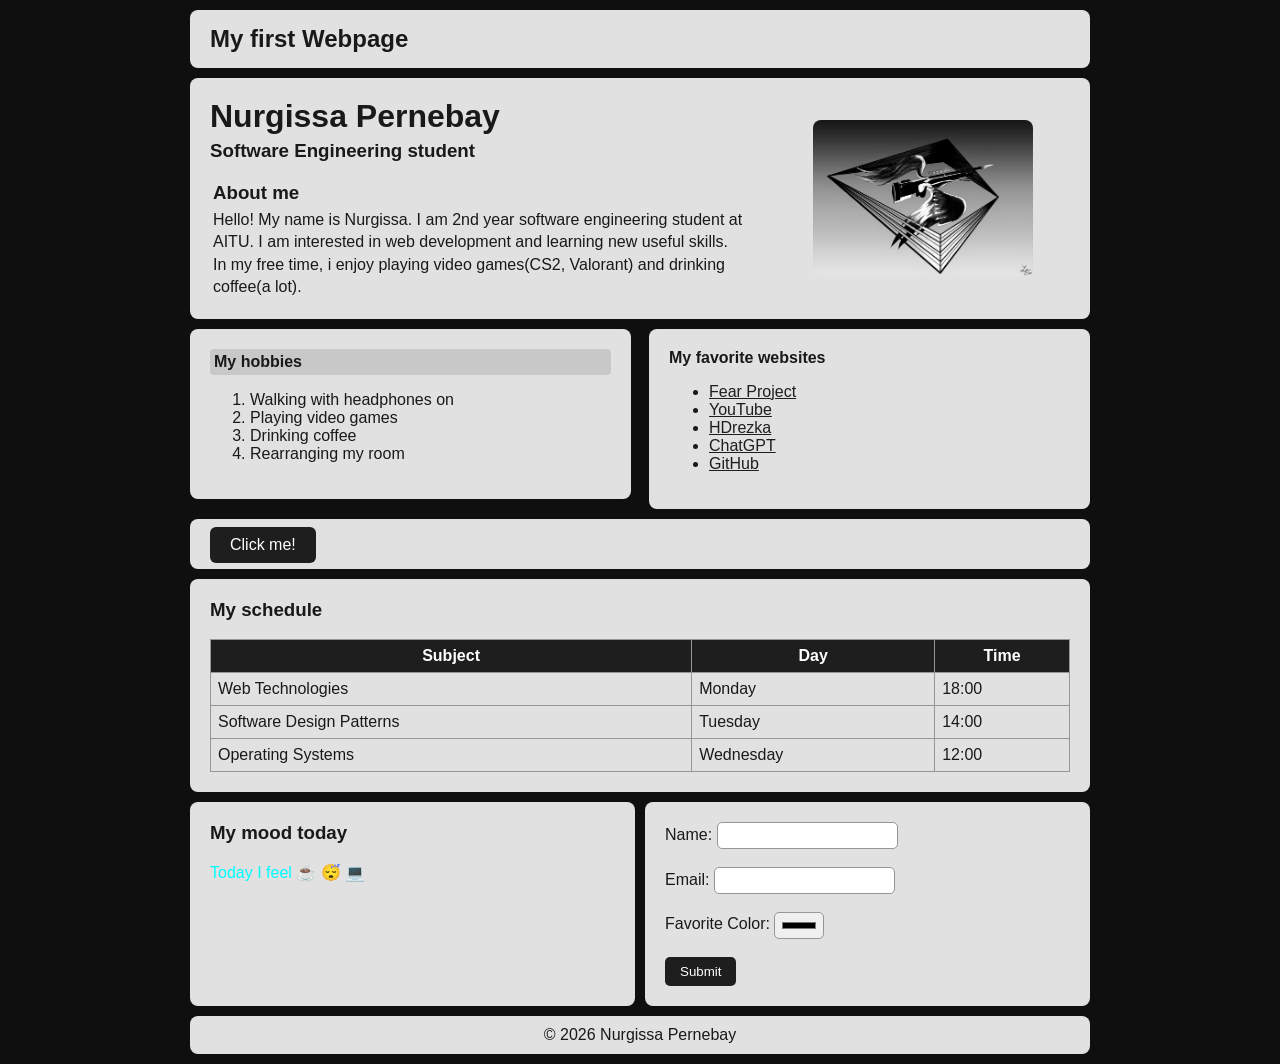
<file: index.html>
<!DOCTYPE html>
<html lang="en">
<head>
    <style>
        body{
            background-color: rgb(206,206,206);
        }
    </style>
    <meta charset="UTF-8">
    <meta name="viewport" content="width=device-width, initial-scale=1.0">
    <title>My first Webpage</title>
    <link rel="stylesheet" href="style.css">
    <link rel="icon" href="favicon.jpg" type="image/jpg">
</head>
<body>
    <header>
        <h2>My first Webpage</h2>
    </header>
    <div class="hero">
        <div class="hero-text">
            <div class="title">
                <h1 id="main-heading">Nurgissa Pernebay</h1>
                <h3>Software Engineering student</h3>
            </div>
            <div class="selftext">
                <h3>About me</h3>
                <p>
                    Hello! My name is Nurgissa. I am 2nd year software engineering student at AITU.
                    I am interested in web development and learning new useful skills.
                    <br>
                    In my free time, i enjoy playing video games(CS2, Valorant) and drinking coffee(a lot).
                </p>
            </div>
        </div>
        <div class="image">
            <img src="coldzera.jpg" alt="coldzera grafiti mirage" width="500" height="300">
        </div>
    </div>
    <div class="lists">
        <div class="ol">
            <p class="highlight">My hobbies</p>
            <ol>
                <li>Walking with headphones on</li>
                <li>Playing video games</li>
                <li>Drinking coffee</li>
                <li>Rearranging my room</li>
            </ol>
        </div>
        <div class="ul">
            <p>My favorite websites</p>
            <ul>
                <li><a href="https://fearproject.ru/">Fear Project</a></li>
                <li><a href="https://www.youtube.com/">YouTube</a></li>
                <li><a href="https://lv.hdrezka.inc/filmy/page/22/">HDrezka</a></li>
                <li><a href="https://chat.openai.com/">ChatGPT</a></li>
                <li><a href="https://www.github.com/">GitHub</a></li>
            </ul>
        </div>
    </div>
    <div class="button-section">
        <button>Click me!</button>
    </div>
    <div class="schedule">
        <h3>My schedule</h3>
        <table border="1" class="table">
            <tr>
                <th>Subject</th>
                <th>Day</th>
                <th>Time</th>
            </tr>
            <tr>
                <td>Web Technologies</td>
                <td>Monday</td>
                <td>18:00</td>
            </tr>
            <tr>
                <td>Software Design Patterns</td>
                <td>Tuesday</td>
                <td>14:00</td>
            </tr>
            <tr>
                <td>Operating Systems</td>
                <td>Wednesday</td>
                <td>12:00</td>
            </tr>
        </table>
    </div>
    <div class="bottom">
        <div class="mood">
            <h3>My mood today</h3>
            <p style="color: cyan;">Today I feel ☕ 😴 💻</p>
        </div>
        <div class="form">
            <form>
                <label>Name:</label>
                <input type="text">
                <br><br>
                <label>Email:</label>
                <input type="email">
                <br><br>
                <label>Favorite Color:</label>
                <input type="color">
                <br><br>
                <input type="submit" value="Submit">
            </form>
        </div>
    </div>
    <footer>
        <p>© 2026 Nurgissa Pernebay</p>
    </footer>
</body>
</html>
</file>
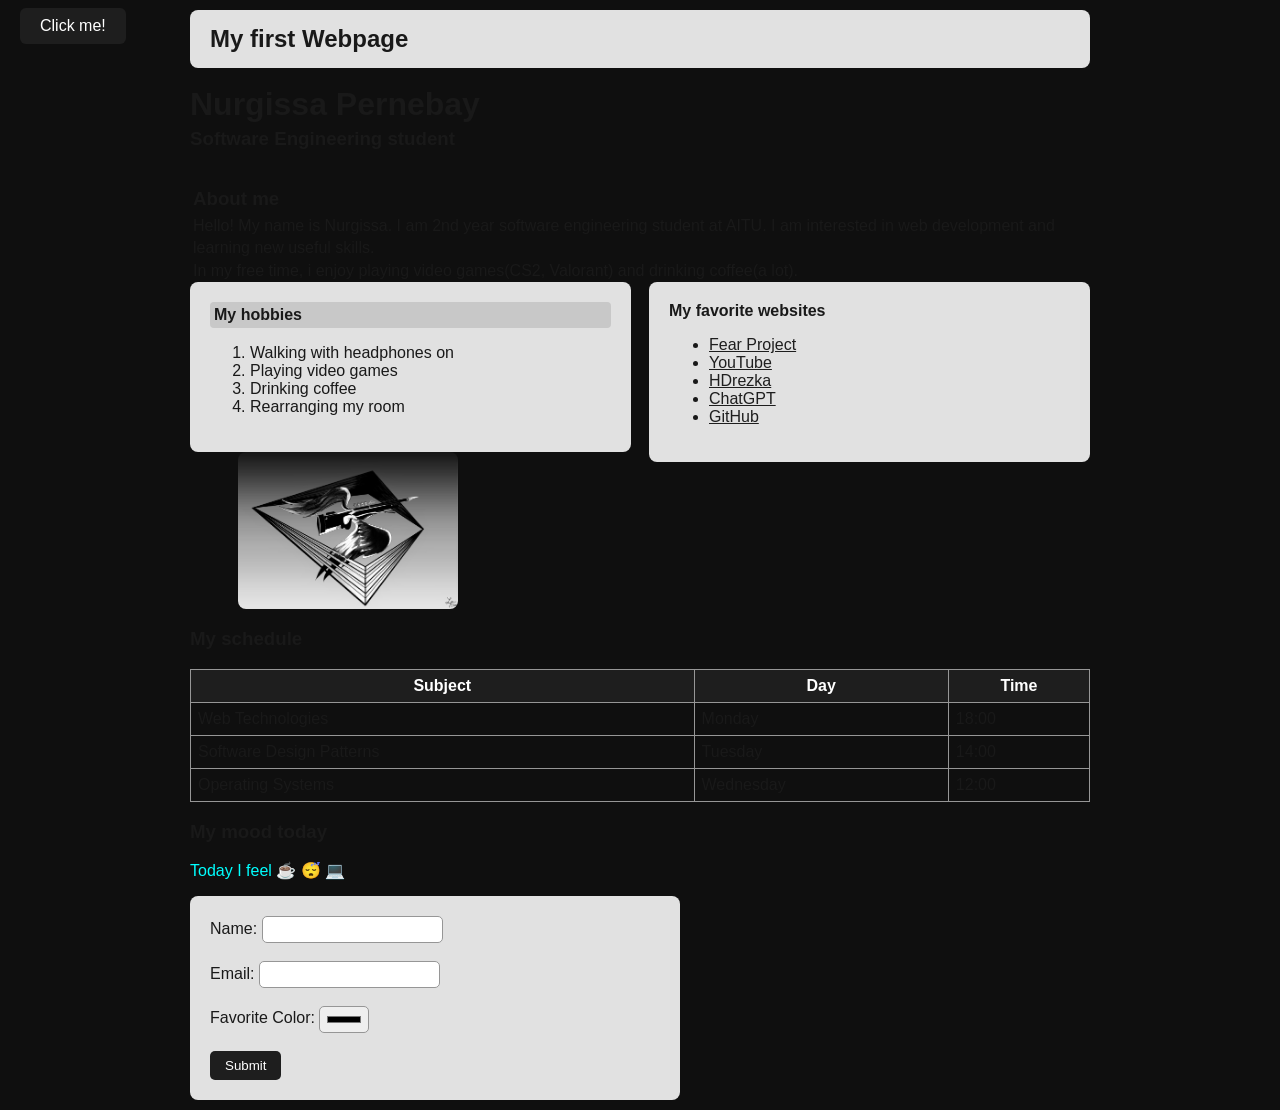
<file: draft.html>
<!DOCTYPE html>
<html lang="en">
<head>
    <style>
        body{
            background-color: rgb(206, 206, 206);
        }
    </style>
    <meta charset="UTF-8">
    <meta name="viewport" content="width=device-width, initial-scale=1.0">
    <title>Assignment 1</title>
    <link rel="stylesheet" href="style.css">
    <link rel="icon" href="favicon.jpg" type="image/jpg">
</head>
<body>
    <header><h2>My first Webpage</h2></header>
    <br>
    <div class="title">
    <h1 id="main-heading">Nurgissa Pernebay</h1>
    <h3>Software Engineering student</h3>
    </div>
    <br>
    <div class="selftext"><h3>About me</h3>
    <p>Hello! My name is Nurgissa. I am 2nd year software engineering student at AITU. I am interested in web development and learning new useful skills.<br> In my free time, i enjoy playing video games(CS2, Valorant) and drinking coffee(a lot). </p>
    </div>
    <div class="ol">
    <p class="highlight">My hobbies</p> 
    <ol>
        <li>Walking with headphones on</li>
        <li>Playing video games</li>
        <li>Drinking coffee</li>
        <li>Rearranging my room</li>
    </ol>
    </div>
    <div class="ul">
    <p>My favorite websites</p>
    <ul>
        <li><a href= "https://fearproject.ru/">Fear Project</a></li>
        <li><a href= "https://www.youtube.com/">YouTube</a></li>
        <li><a href="https://lv.hdrezka.inc/filmy/page/22/">HDrezka</a></li>
        <li><a href="https://chat.openai.com/">ChatGPT</a></li>
        <li><a href="https://www.github.com/">GitHub</a></li>
    </ul>
    </div>
    <div class="image">
    <img src="coldzera.jpg" alt="coldzero" width="500" height="300">
    </div>
    <button>Click me!</button>
    <div>
        <h3>My schedule</h3>
        <table border="1" class="table">
            <tr>
                <th>Subject</th>
                <th>Day</th>
                <th>Time</th>
            </tr>
            <tr>
                <td>Web Technologies</td>
                <td>Monday</td>
                <td>18:00</td>
            </tr>
            <tr>
                <td>Software Design Patterns</td>
                <td>Tuesday</td>
                <td>14:00</td>
            </tr>
            <tr>
                <td>Operating Systems</td>
                <td>Wednesday</td>
                <td>12:00</td>
            </tr>
        </table>
    </div>
    <div>
        <h3>My mood today</h3>
        <p style="color: cyan;">Today I feel ☕ 😴 💻</p>
    </div>
    <div class="form">
        <form>
        <label>Name:</label>
        <input type="text">
        <br><br>
        <label>Email:</label>
        <input type="email">
        <br><br>
        <label>Favorite Color:</label>
        <input type="color">
        <br><br>
        <input type="submit" value="Submit">
    </form>
    </div>
</body>
</html>
</file>
<file: style.css>
body{
    max-width:900px;
    margin:0 auto;
    padding:10px;
    background-color:rgb(15,15,15);
    font-family:Arial,sans-serif;
    color:rgb(25,25,25);
}
header{
    background-color:rgb(225,225,225);
    padding:15px 20px;
    border-radius:8px;
}
header h2{
    margin:0;
    font-size:1.5em;
}
.hero{
    background-color:rgb(225,225,225);
    margin-top:10px;
    padding:20px;
    border-radius:8px;
    display:flex;
    gap:20px;
}
.hero-text{
    width:65%;
}
.title{
    position:static;
}
.title h1{
    margin:0 0 5px 0;
}
#main-heading{
    font-size:2rem;
}
.title h3{
    margin:0;
}
.selftext{
    position:relative;
    left:3px;
}
.selftext h3{
    margin:20px 0 5px 0;
}
.selftext p{
    margin:0;
    line-height:1.4;
}
.image{
    width:35%;
    display:flex;
    align-items:center;
    justify-content:center;
}
.image img{
    width:100%;
    max-width:220px;
    height:auto;
    border-radius:8px;
}
.lists{
    margin-top:10px;
}
.ol{
    width:49%;
    float:left;
    box-sizing:border-box;
    background-color:rgb(225,225,225);
    padding:20px;
    border-radius:8px;
}
.ul{
    width:49%;
    float:right;
    box-sizing:border-box;
    background-color:rgb(225,225,225);
    padding:20px;
    border-radius:8px;
}
.lists::after{
    content:"";
    display:block;
    clear:both;
}
.ol p,
.ul p{
    margin-top:0;
    font-weight:bold;
}
.highlight{
    background-color:rgb(200,200,200);
    padding:4px;
    border-radius:4px;
}
.button-section{
    position:relative;
    height:50px;
    margin-top:10px;
    background-color:rgb(225,225,225);
    border-radius:8px;
}
button{
    position:absolute;
    top:8px;
    left:20px;
    padding:9px 20px;
    background-color:rgb(30,30,30);
    color:rgb(255,255,255);
    border:none;
    border-radius:6px;
    font-size:1rem;
}
.schedule{
    margin-top:10px;
    padding:20px;
    background-color:rgb(225,225,225);
    border-radius:8px;
}
.schedule h3{
    margin-top:0;
}
table{
    width:100%;
    border-collapse:collapse;
}
th{
    background-color:rgb(30,30,30);
    color:rgb(255,255,255);
}
th,
td{
    padding:7px;
    border:1px solid rgb(150,150,150);
}
.bottom{
    display:flex;
    gap:10px;
    margin-top:10px;
}
.mood{
    width:50%;
    padding:20px;
    background-color:rgb(225,225,225);
    border-radius:8px;
}
.form{
    width:50%;
    padding:20px;
    background-color:rgb(225,225,225);
    border-radius:8px;
}
.mood h3{
    margin-top:0;
}
input{
    padding:5px;
    border:1px solid rgb(150,150,150);
    border-radius:5px;
}
input[type="submit"]{
    background-color:rgb(30,30,30);
    color:rgb(255,255,255);
    border:none;
    padding:7px 15px;
}
footer{
    margin-top:10px;
    padding:10px;
    background-color:rgb(225,225,225);
    text-align:center;
    border-radius:8px;
}
footer p{
    margin:0;
}
a{
    color:rgb(30,30,30);
}
</file>
